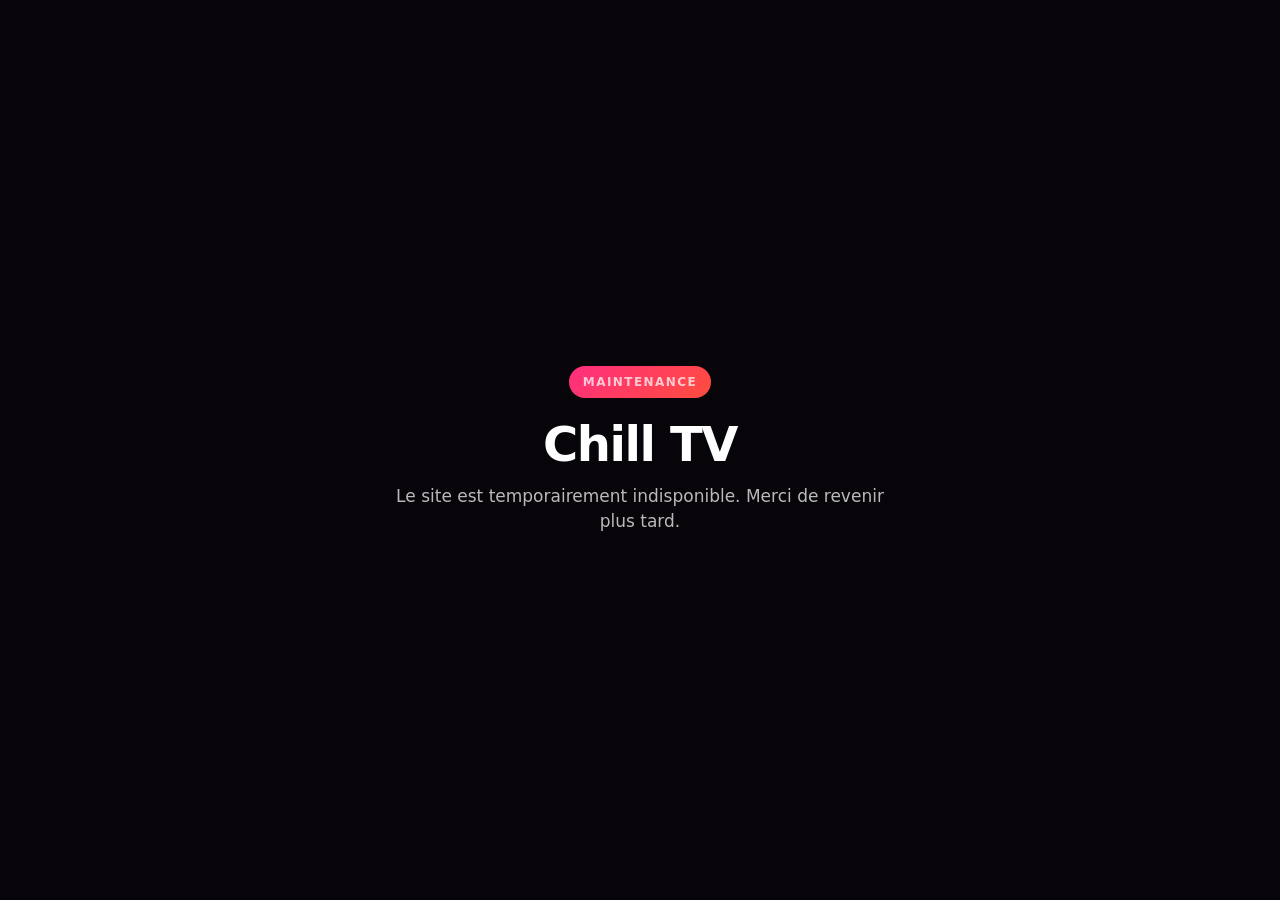
<file: index.html>
<!doctype html>
<html lang="fr">
<head>
<meta charset="utf-8">
<meta name="viewport" content="width=device-width, initial-scale=1">
<meta name="robots" content="noindex">
<title>Chill TV — Maintenance</title>
<meta name="theme-color" content="#07050A">
<style>
  :root { color-scheme: dark; }
  * { box-sizing: border-box; }
  body {
    margin: 0;
    min-height: 100vh;
    display: flex;
    align-items: center;
    justify-content: center;
    padding: 32px 20px;
    background: #07050A;
    color: #fff;
    font-family: Inter, system-ui, sans-serif;
    text-align: center;
  }
  main { max-width: 520px; }
  p.badge {
    display: inline-block;
    margin: 0 0 18px;
    padding: 7px 14px;
    border-radius: 999px;
    background: linear-gradient(135deg, #FF2E7E, #FF4D3D);
    font-size: 12px;
    font-weight: 700;
    letter-spacing: .12em;
    text-transform: uppercase;
  }
  h1 { margin: 0 0 12px; font-size: clamp(32px, 6vw, 48px); letter-spacing: -.03em; }
  p { margin: 0; color: rgba(255,255,255,.72); font-size: 17px; line-height: 1.5; }
</style>
</head>
<body>
<main>
  <p class="badge">Maintenance</p>
  <h1>Chill TV</h1>
  <p>Le site est temporairement indisponible. Merci de revenir plus tard.</p>
</main>
</body>
</html>
</file>
